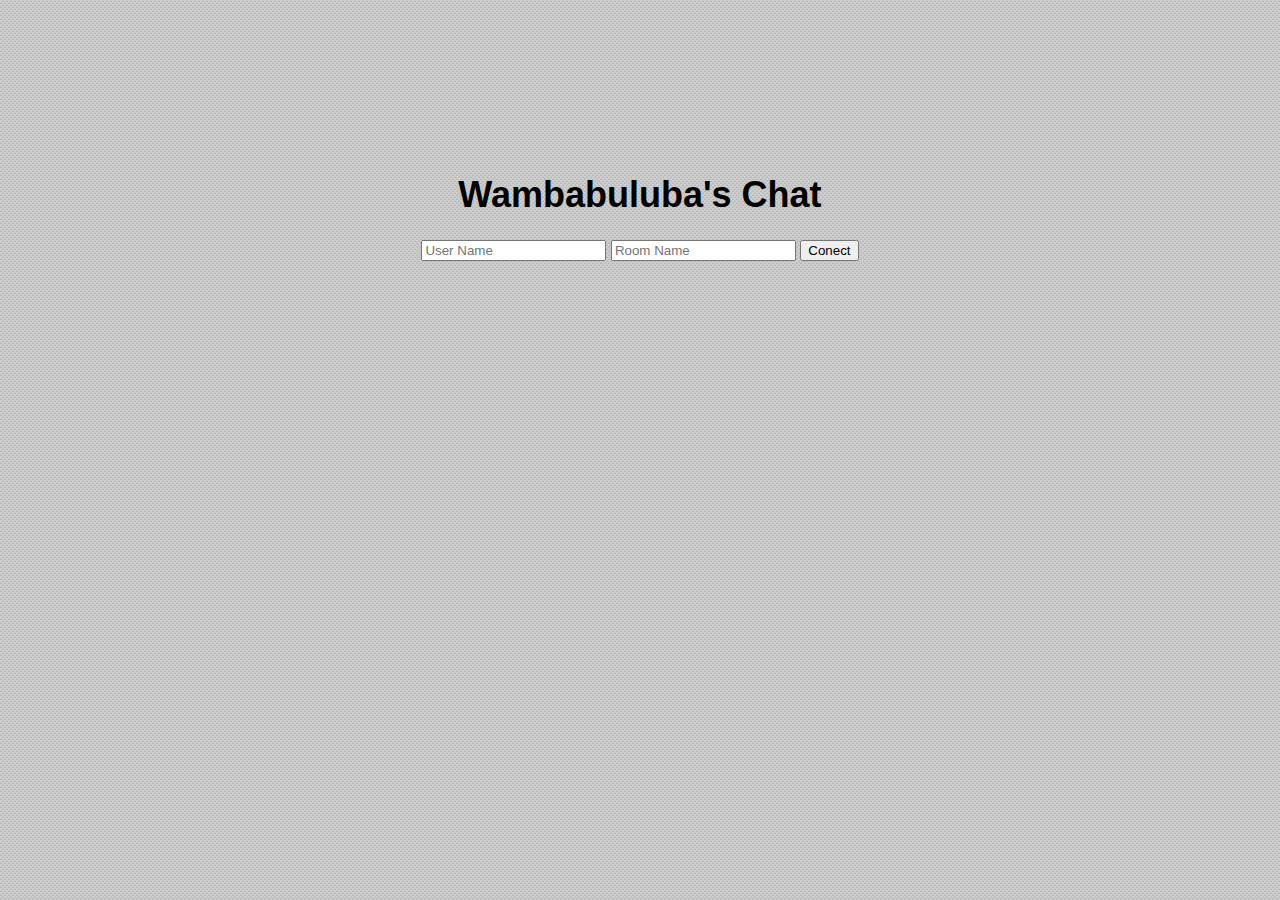
<file: client.html>
<!DOCTYPE html>
<html>
<head>
	<title>Wambabuluba's Chat Client</title>
	<link rel="stylesheet" type="text/css" href="client.css" />
	<meta charset="UTF-8">
</head>
<body>
	<div id='login'>
		<h1>Wambabuluba's Chat</h1>
		<form>
			<input type='text' name='username' placeholder='User Name' required/>
			<input type='text' name='roomname' placeholder='Room Name' required/>
			<button id='loginBut' type='submit'>Conect</button>
		</form>
	</div>
	<div id='room'>
		<h1></h1>
		<div id='messages'></div>
		<form autocomplete="off">
			<input type='text' name='msg'/>
			<button id='sendBut' type='submit'>Send</button>
		</form>
	</div>
</body>

<script src="http://localhost:2335/socket.io/socket.io.js"></script>
<script src="jquery.js"></script>
<script>
	var username = 'Roberto';
	var roomname = 'room1';
	$room = $('div#room');
	$room.hide();

	function conection (){
		var joined = false;
		var socket = io.connect('http://localhost:2335');

		//Joining Room
		socket.emit('join room', { room: roomname, user: username });
		socket.on('joined', function (data){
			$('h1').text(data);
		});
		//Someone has conected
		socket.on('message', function (data){
			$('div#messages').append('<p><i>' + data + '</i></p>');
		});
		//Receiving Messages
		socket.on('messageBroadcast', function (data) {
			$('div#messages').append('<p><b>' + data.user + ':</b> ' + data.msg + '</p>');
		});
		//Sending Messages
		$('button#sendBut').on('click',function(e){
			e.preventDefault();
			$inputMsg = $('input[name="msg"]');
			$('div#messages').append('<p><b>Tu:</b> ' + $inputMsg .val() + '</p>');
			socket.emit('msg', { msg: $inputMsg .val() });
			$inputMsg.val('');
		});
	}

	$('button#loginBut').on('click', function(e){
		e.preventDefault();
		username = $('input[name="username"]').val();
		roomname = $('input[name="roomname"]').val();
		$('#login').hide();
		$room.show();
		conection();
	});


</script>

</html>
</file>
<file: client.css>
body{
	text-align: center;
	background-image:url('white_carbonfiber.png');
	font-family: 'Helvetica Neue', Helvetica, Sans-serif;
	overflow-x: hidden;
	margin: 0 auto;
}

#login{
	position: relative;
	top: 150px;
}

#login > h1{
	font-size: 36px;
}

#room{
	position: relative;
	top: 50px;
}

#room > form > input{
	width: 300px;
}

#messages{
	background: white;
	//text-align: center;
	width: 98%;
	height: 350px;
	margin: 0 auto;
	overflow-y: scroll;
	padding: 15px 15px 15px 15px;
	margin-bottom: 5px;
	margin-left: -5px;
    -moz-box-shadow:    inset 0 0 6px #000;
    -webkit-box-shadow: inset 0 0 6px #000;
    box-shadow:         inset 0 0 6px #000;
}

#messages > p{
	width: 400px;
	text-align: left;
	margin: 0 auto;
}
</file>
